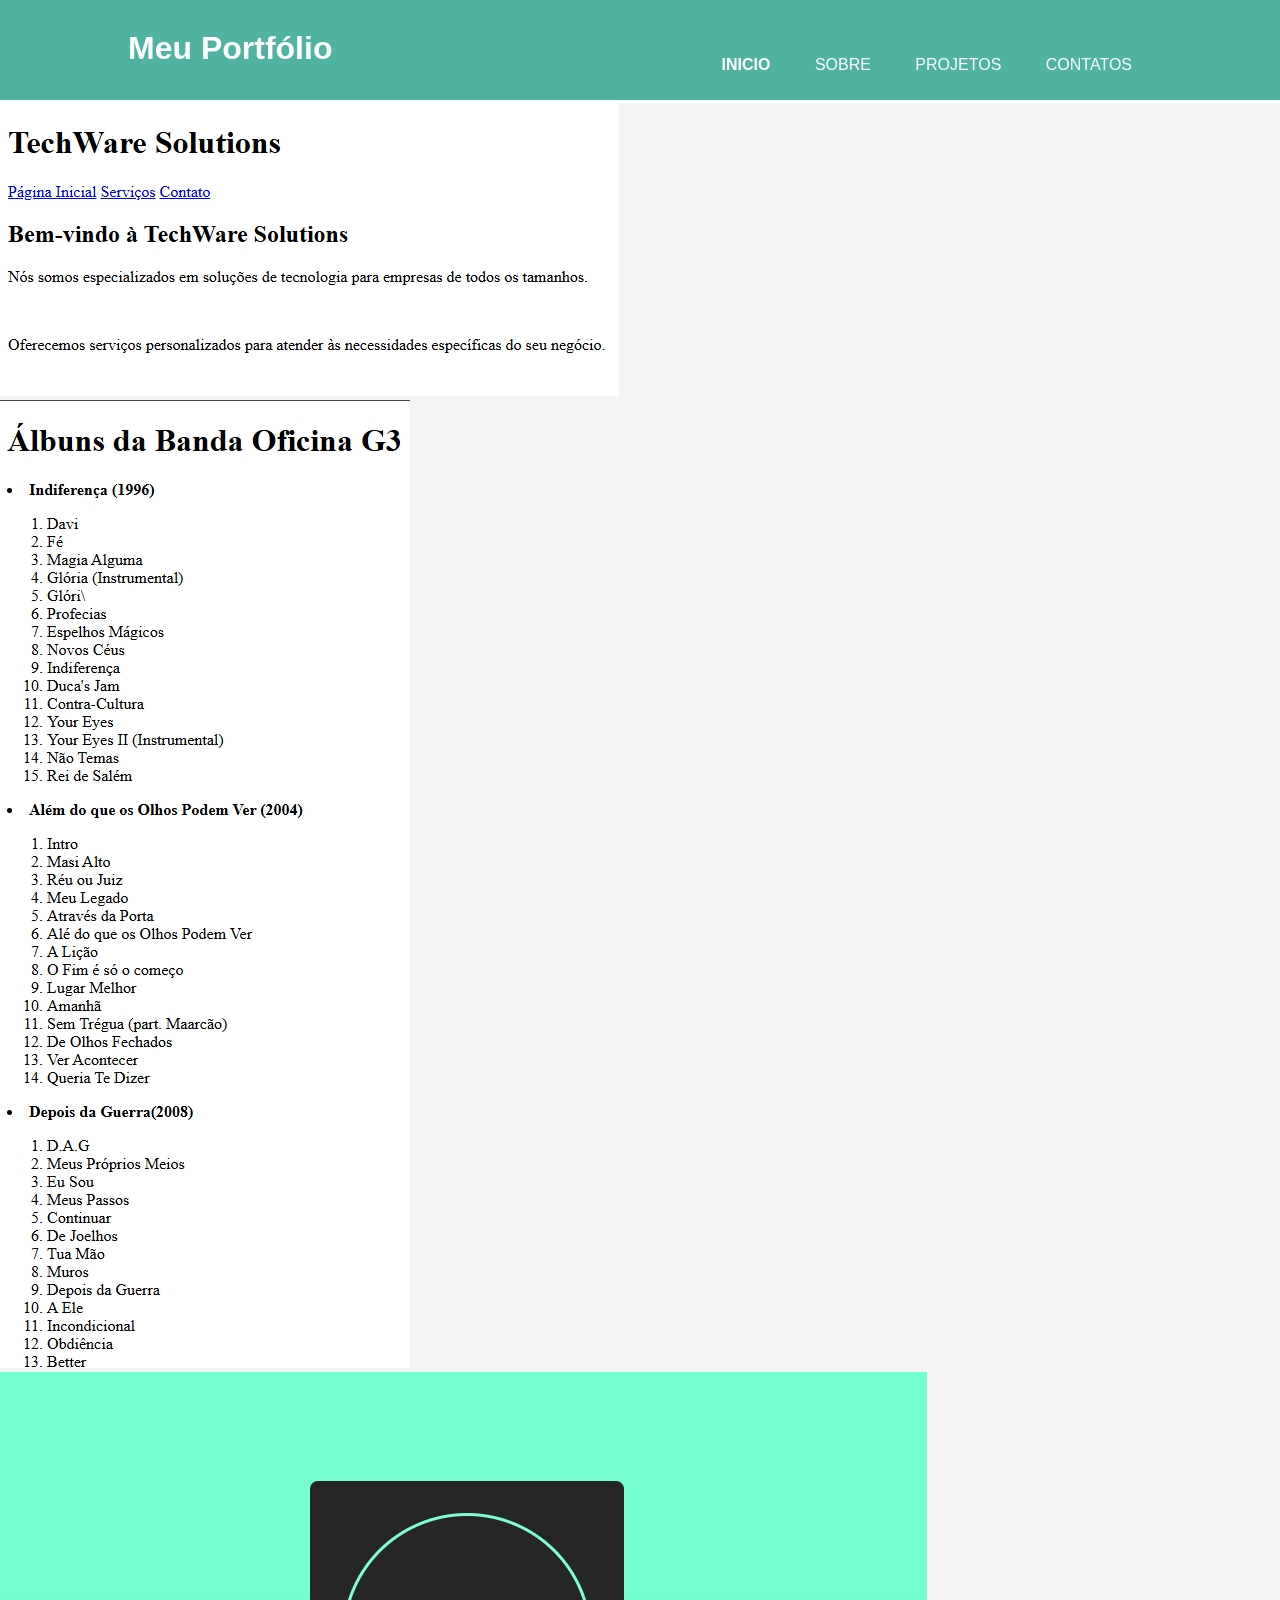
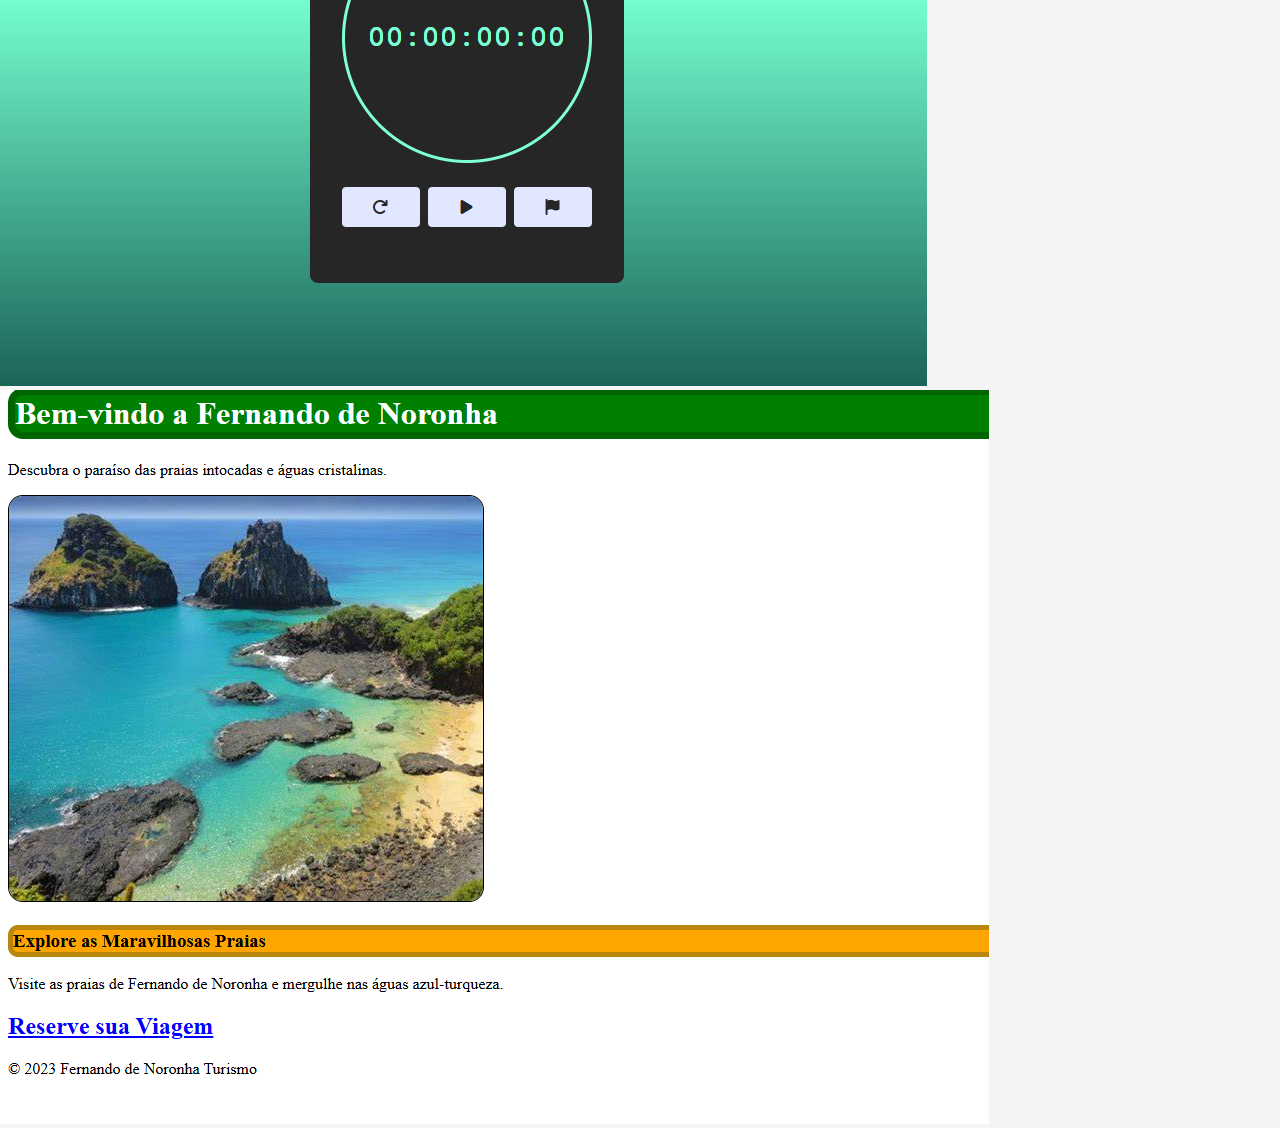
<file: index.html>
<!DOCTYPE html>
<html lang="pt">
<head>
    <meta charset="UTF-8">
    <meta name="viewport" content="width=device-width, initial-scale=1.0">
    <title>Portfólio</title>
    <link rel="stylesheet" href="./src/css/style.css">
</head>
<body>
    <header>
        <div class="container">
            <div id="branding">
                <h1><span class="highlight">Meu</span> Portfólio</h1>
            </div>
            <nav>
                <ul>
                    <li class="current"><a href="./index.html">Inicio</a></li>
                    <li><a href="./sobre.html">Sobre</a></li>
                    <li><a href="./projeto.html">Projetos</a></li>
                    <li><a href="./contato.html">Contatos</a></li>
                </ul>
            </nav>
        </div>
    </header>

    <img src="./src/img/proj6.png" alt=""> <br>
    <img src="./src/img/proj7.png" alt=""><br>
    <img src="./src/img/cronometro.png" alt=""><br>
    <img src="./src/img/image.png" alt=""><br>
</body>
</html>
</file>
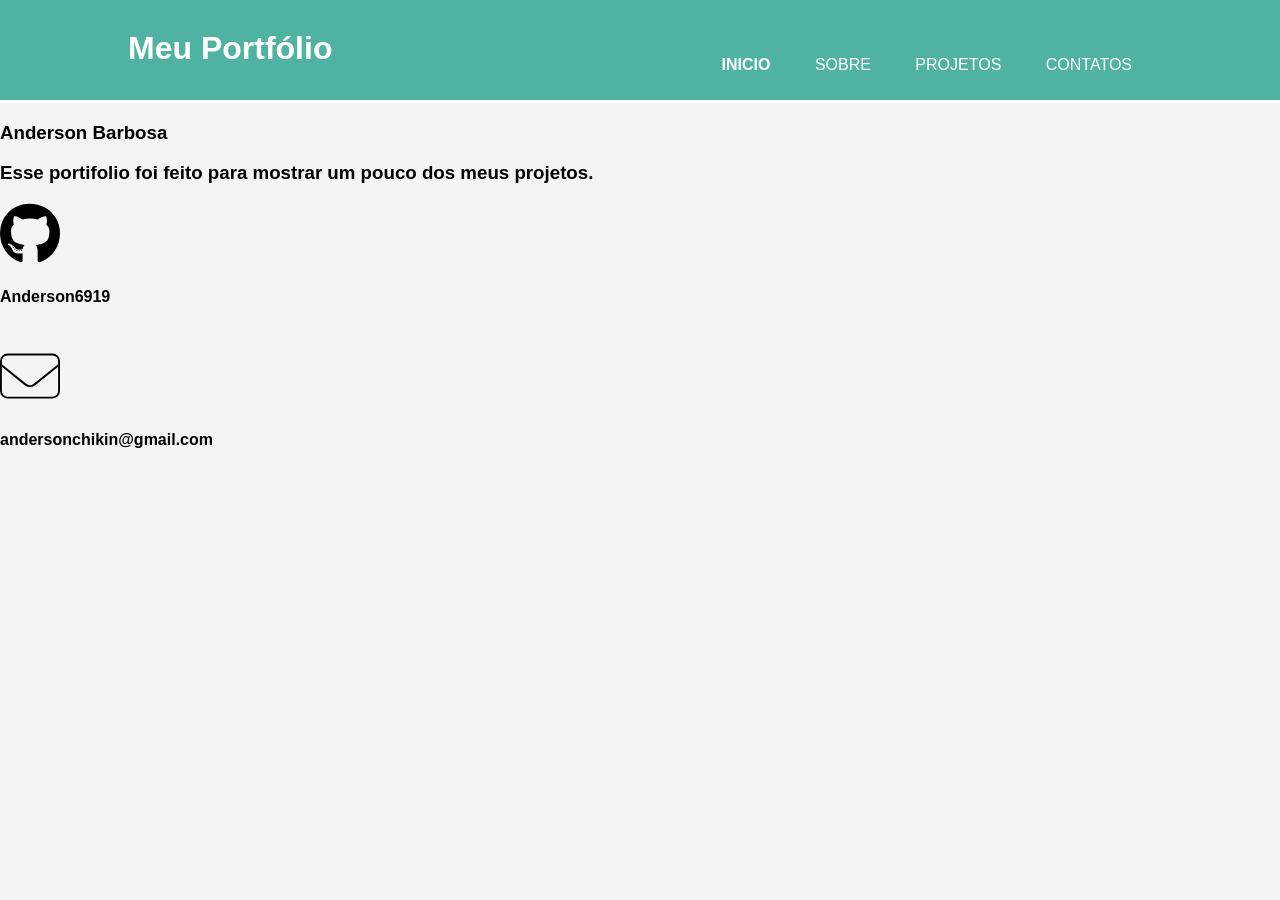
<file: contato.html>
<!DOCTYPE html>
<html lang="en">
<head>
    <meta charset="UTF-8">
    <meta name="viewport" content="width=device-width, initial-scale=1.0">
    <title>Contatos</title>
    <link rel="stylesheet" href="./src/css/style.css">
</head>
<body>
    <header>
        <div class="container">
            <div id="branding">
                <h1><span class="highlight">Meu</span> Portfólio</h1>
            </div>
            <nav>
                <ul>
                    <li class="current"><a href="./index.html">Inicio</a></li>
                    <li><a href="./sobre.html">Sobre</a></li>
                    <li><a href="./projeto.html">Projetos</a></li>
                    <li><a href="./contato.html">Contatos</a></li>
                </ul>
            </nav>
        </div>
    </header>
<h3>Anderson Barbosa</h3>
<h3>Esse portifolio foi feito para mostrar um pouco dos meus projetos.</h3>

<svg xmlns="http://www.w3.org/2000/svg" height="1em"  class="github" fill="currentColor" viewBox="0 0 512 512">
    <path
      d="M 171.3548387096774 407.741935483871 Q 170.32258064516128 411.8709677419355 166.19354838709677 411.8709677419355 Q 160 411.8709677419355 160 407.741935483871 Q 161.03225806451613 404.64516129032256 165.16129032258064 404.64516129032256 Q 170.32258064516128 404.64516129032256 171.3548387096774 407.741935483871 L 171.3548387096774 407.741935483871 Z M 139.3548387096774 403.61290322580646 Q 138.32258064516128 406.7096774193548 143.48387096774192 408.7741935483871 Q 148.6451612903226 409.80645161290323 149.67741935483872 406.7096774193548 Q 150.70967741935485 402.5806451612903 145.5483870967742 401.5483870967742 Q 140.38709677419354 400.51612903225805 139.3548387096774 403.61290322580646 L 139.3548387096774 403.61290322580646 Z M 184.7741935483871 401.5483870967742 Q 179.61290322580646 402.5806451612903 179.61290322580646 406.7096774193548 Q 180.6451612903226 409.80645161290323 185.80645161290323 409.80645161290323 Q 190.96774193548387 407.741935483871 190.96774193548387 404.64516129032256 Q 189.93548387096774 401.5483870967742 184.7741935483871 401.5483870967742 L 184.7741935483871 401.5483870967742 Z M 252.90322580645162 6.193548387096774 Q 142.4516129032258 8.258064516129032 72.25806451612904 78.45161290322581 L 72.25806451612904 78.45161290322581 L 72.25806451612904 78.45161290322581 Q 2.064516129032258 148.6451612903226 0 258.06451612903226 Q 1.032258064516129 345.80645161290323 48.516129032258064 411.8709677419355 Q 96 477.93548387096774 175.48387096774192 504.7741935483871 Q 194.06451612903226 505.80645161290323 193.03225806451613 492.38709677419354 Q 193.03225806451613 488.258064516129 193.03225806451613 476.9032258064516 Q 193.03225806451613 453.16129032258067 193.03225806451613 429.4193548387097 Q 190.96774193548387 429.4193548387097 173.41935483870967 431.48387096774195 Q 154.83870967741936 432.51612903225805 134.19354838709677 427.35483870967744 Q 113.54838709677419 421.16129032258067 105.29032258064517 398.4516129032258 Q 105.29032258064517 396.38709677419354 97.03225806451613 381.93548387096774 Q 88.7741935483871 368.51612903225805 76.38709677419355 360.258064516129 Q 74.3225806451613 359.2258064516129 68.12903225806451 352 Q 60.903225806451616 345.80645161290323 78.45161290322581 344.7741935483871 Q 79.48387096774194 343.741935483871 92.90322580645162 348.9032258064516 Q 106.3225806451613 353.03225806451616 117.6774193548387 371.61290322580646 Q 136.25806451612902 399.48387096774195 157.93548387096774 399.48387096774195 Q 180.6451612903226 399.48387096774195 193.03225806451613 393.2903225806452 Q 197.16129032258064 368.51612903225805 209.5483870967742 358.19354838709677 Q 164.1290322580645 356.1290322580645 130.06451612903226 335.48387096774195 Q 96 315.8709677419355 93.93548387096774 243.61290322580646 Q 93.93548387096774 222.96774193548387 100.12903225806451 209.5483870967742 Q 105.29032258064517 196.1290322580645 117.6774193548387 183.74193548387098 Q 115.61290322580645 177.5483870967742 113.54838709677419 158.96774193548387 Q 111.48387096774194 140.38709677419354 120.7741935483871 113.54838709677419 Q 139.3548387096774 110.45161290322581 164.1290322580645 124.90322580645162 Q 189.93548387096774 138.32258064516128 192 141.41935483870967 Q 192 141.41935483870967 192 141.41935483870967 Q 222.96774193548387 132.1290322580645 257.03225806451616 132.1290322580645 Q 290.06451612903226 132.1290322580645 322.06451612903226 141.41935483870967 Q 322.06451612903226 140.38709677419354 335.48387096774195 132.1290322580645 Q 347.8709677419355 123.87096774193549 364.38709677419354 117.6774193548387 Q 380.9032258064516 110.45161290322581 393.2903225806452 113.54838709677419 Q 402.5806451612903 140.38709677419354 400.51612903225805 158.96774193548387 Q 398.4516129032258 177.5483870967742 395.35483870967744 183.74193548387098 Q 407.741935483871 196.1290322580645 414.96774193548384 209.5483870967742 Q 422.19354838709677 222.96774193548387 422.19354838709677 243.61290322580646 Q 421.16129032258067 293.16129032258067 404.64516129032256 316.9032258064516 Q 387.0967741935484 339.61290322580646 360.258064516129 347.8709677419355 Q 333.4193548387097 356.1290322580645 303.48387096774195 358.19354838709677 Q 320 369.5483870967742 321.03225806451616 405.6774193548387 Q 321.03225806451616 443.8709677419355 321.03225806451616 473.80645161290323 Q 321.03225806451616 487.2258064516129 321.03225806451616 492.38709677419354 Q 320 505.80645161290323 338.5806451612903 504.7741935483871 Q 417.03225806451616 477.93548387096774 464.51612903225805 411.8709677419355 Q 510.96774193548384 345.80645161290323 512 258.06451612903226 Q 510.96774193548384 185.80645161290323 476.9032258064516 129.03225806451613 Q 441.80645161290323 72.25806451612904 384 39.225806451612904 Q 325.16129032258067 7.225806451612903 252.90322580645162 6.193548387096774 L 252.90322580645162 6.193548387096774 Z M 100.12903225806451 362.3225806451613 Q 98.06451612903226 364.38709677419354 101.16129032258064 367.48387096774195 Q 104.25806451612904 370.5806451612903 106.3225806451613 368.51612903225805 Q 108.38709677419355 366.4516129032258 105.29032258064517 363.35483870967744 Q 103.2258064516129 360.258064516129 100.12903225806451 362.3225806451613 L 100.12903225806451 362.3225806451613 Z M 88.7741935483871 354.06451612903226 Q 88.7741935483871 356.1290322580645 91.87096774193549 358.19354838709677 Q 94.96774193548387 359.2258064516129 96 357.16129032258067 Q 97.03225806451613 355.0967741935484 93.93548387096774 353.03225806451616 Q 90.83870967741936 352 88.7741935483871 354.06451612903226 L 88.7741935483871 354.06451612903226 Z M 122.83870967741936 390.19354838709677 Q 120.7741935483871 393.2903225806452 123.87096774193549 397.4193548387097 Q 128 400.51612903225805 131.09677419354838 398.4516129032258 Q 132.1290322580645 395.35483870967744 129.03225806451613 391.2258064516129 Q 124.90322580645162 388.1290322580645 122.83870967741936 390.19354838709677 L 122.83870967741936 390.19354838709677 Z M 110.45161290322581 375.741935483871 Q 108.38709677419355 377.80645161290323 110.45161290322581 381.93548387096774 Q 113.54838709677419 385.03225806451616 116.64516129032258 384 Q 118.70967741935483 381.93548387096774 116.64516129032258 377.80645161290323 Q 113.54838709677419 373.6774193548387 110.45161290322581 375.741935483871 L 110.45161290322581 375.741935483871 Z"
    />
  </svg> <h4>Anderson6919</h4><br>




<svg xmlns="http://www.w3.org/2000/svg" height="1em" class="gmail"  fill="currentColor" viewBox="0 0 512 512">
    <path
      d="M 64 80 Q 44 81 30 94 L 30 94 L 30 94 Q 17 108 16 128 L 16 156 L 16 156 L 221 321 L 221 321 Q 237 334 256 334 Q 275 334 291 321 L 496 156 L 496 156 L 496 128 L 496 128 Q 495 108 482 94 Q 468 81 448 80 L 64 80 L 64 80 Z M 16 177 L 16 384 L 16 177 L 16 384 Q 17 404 30 418 Q 44 431 64 432 L 448 432 L 448 432 Q 468 431 482 418 Q 495 404 496 384 L 496 177 L 496 177 L 301 334 L 301 334 Q 281 350 256 350 Q 231 350 211 334 L 16 177 L 16 177 Z M 0 128 Q 1 101 19 83 L 19 83 L 19 83 Q 37 65 64 64 L 448 64 L 448 64 Q 475 65 493 83 Q 511 101 512 128 L 512 384 L 512 384 Q 511 411 493 429 Q 475 447 448 448 L 64 448 L 64 448 Q 37 447 19 429 Q 1 411 0 384 L 0 128 L 0 128 Z" 
    />
  </svg>
<h4>andersonchikin@gmail.com</h4>
</body>
</html>
</file>
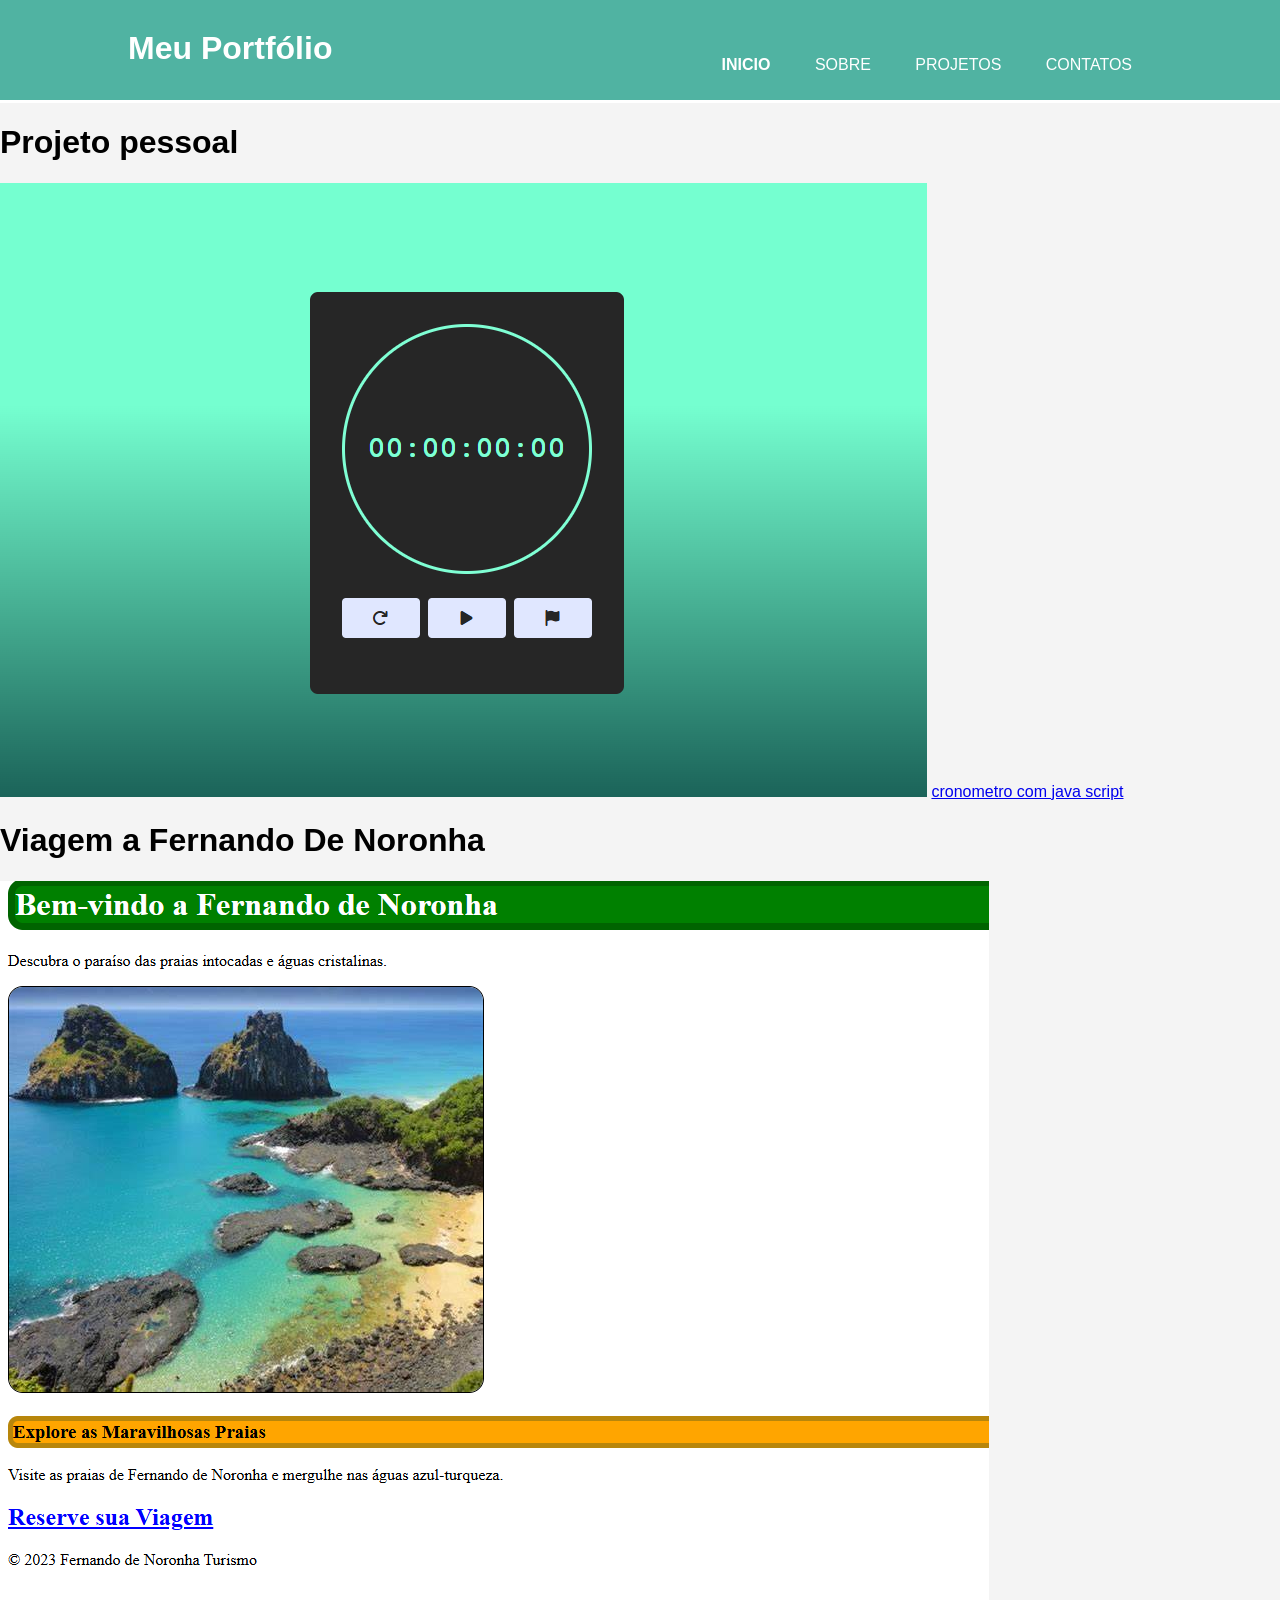
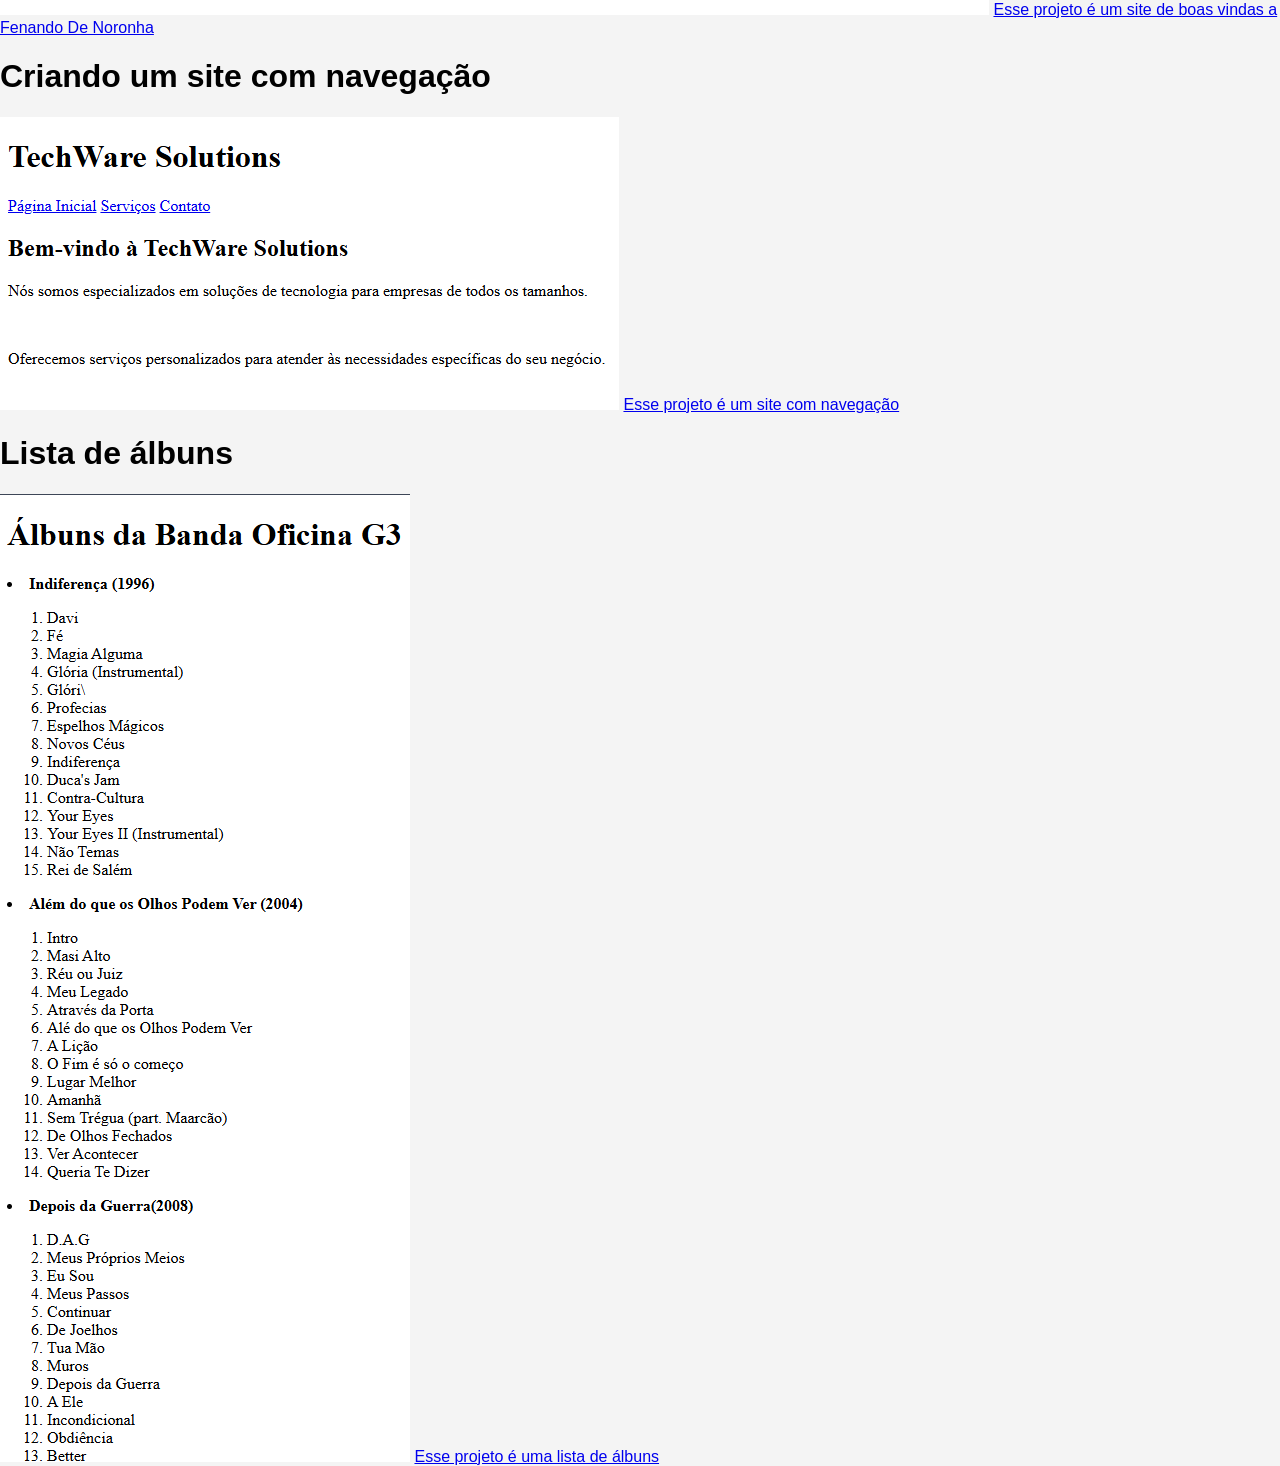
<file: projeto.html>
<!DOCTYPE html>
<html lang="en">
<head>
    <meta charset="UTF-8">
    <meta name="viewport" content="width=device-width, initial-scale=1.0">
    <title>Projetos</title>
    <link rel="stylesheet" href="./src/css/style.css">
</head>
<body>
    <header>
        <div class="container">
            <div id="branding">
                <h1><span class="highlight">Meu</span> Portfólio</h1>
            </div>
            <nav>
                <ul>
                    <li class="current"><a href="./index.html">Inicio</a></li>
                    <li><a href="./sobre.html">Sobre</a></li>
                    <li><a href="./projeto.html">Projetos</a></li>
                    <li><a href="./contato.html">Contatos</a></li>
                </ul>
            </nav>
        </div>
    </header>
    <h1>Projeto pessoal</h1>
    <img src="./src/img/cronometro.png" alt="">
    <a href="https://anderson6919.github.io/cronometro-2-bimestre/">cronometro com java script</a>

    <h1>Viagem a Fernando De Noronha</h1>
    <img src="./src/img/image.png" alt="">
    <a href="https://anderson6919.github.io/viage-a-fernando-de-noronha/">Esse projeto é um site de boas vindas a Fenando De Noronha</a>

    

    <h1>Criando um site com navegação</h1>
    <img src="./src/img/proj6.png" alt="">
    <a href="https://anderson6919.github.io/criando-um-site-com-navegacao/">Esse projeto é um site com navegação</a>
    

    <h1>Lista de álbuns</h1>
    <img src="./src/img/proj7.png" alt="">
    <a href="https://anderson6919.github.io/lista-de-albuns/">Esse projeto é uma lista de álbuns</a>
    


</body>
</html>
</file>
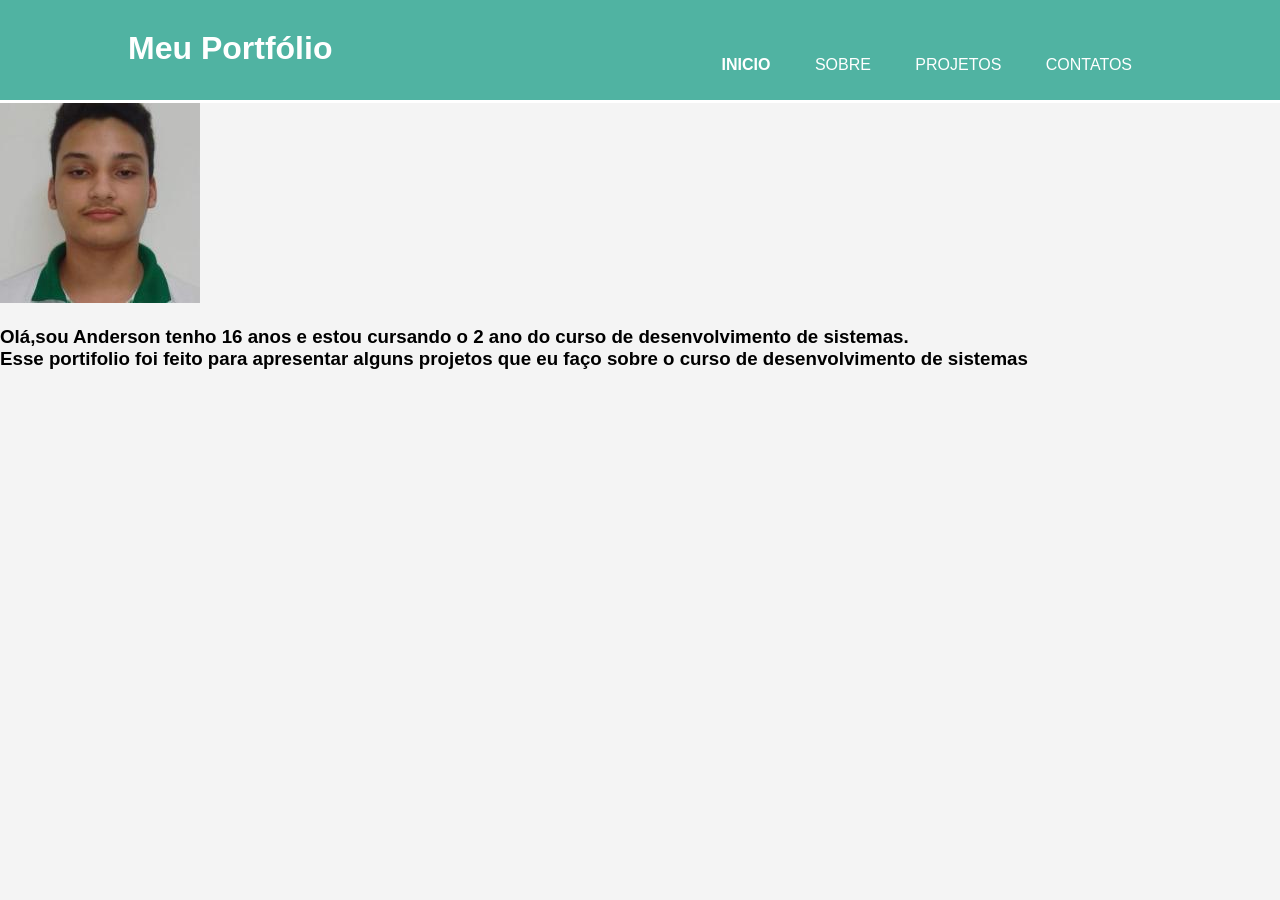
<file: sobre.html>
<!DOCTYPE html>
<html lang="en">
<head>
    <meta charset="UTF-8">
    <meta name="viewport" content="width=device-width, initial-scale=1.0">
    <title>Sobre</title>
    <link rel="stylesheet" href="./src/css/style.css">
</head>
<body>
    <header>
        <div class="container">
            <div id="branding">
                <h1><span class="highlight">Meu</span> Portfólio</h1>
            </div>
            <nav>
                <ul>
                    <li class="current"><a href="./index.html">Inicio</a></li>
                    <li><a href="./sobre.html">Sobre</a></li>
                    <li><a href="./projeto.html">Projetos</a></li>
                    <li><a href="./contato.html">Contatos</a></li>
                </ul>
            </nav>
        </div>
    </header>
    <img src="./src/img/eu.jfif" alt="">
    <h3>Olá,sou Anderson tenho 16 anos e estou cursando o 2 ano do curso de desenvolvimento de sistemas. <br> Esse portifolio foi feito para apresentar alguns projetos que eu faço sobre o curso de desenvolvimento de sistemas </h3>
</body>
</html>
</file>
<file: src/css/style.css>
body {
    font-family: Arial, sans-serif;
    margin: 0;
    padding: 0;
    background-color: #f4f4f4;
}
.container {
    width: 80%;
    margin: auto;
    overflow: hidden;
}
header {
    background: #50b3a2;
    color: white;
    padding-top: 30px;
    min-height: 70px;
    border-bottom: #ffffff 3px solid;
}
header a {
    color: #ffffff;
    text-decoration: none;
    text-transform: uppercase;
    font-size: 16px;
}
header ul {
    padding: 0;
    list-style: none;
}
header ul li {
    display: inline;
    padding: 0 20px 0 20px;
}
header #branding {
    float: left;
}
header #branding h1 {
    margin: 0;
}
header nav {
    float: right;
    margin-top: 10px;
}
header .highlight, header .current a {
    color: #ffffff;
    font-weight: bold;
}
header a:hover {
    color: #ffffff;
    font-weight: bold;
}
.github {
    width: 60px;
    height: 60px; 
}

.gmail {
    width: 60px;
    height: 60px; 
}
</file>
